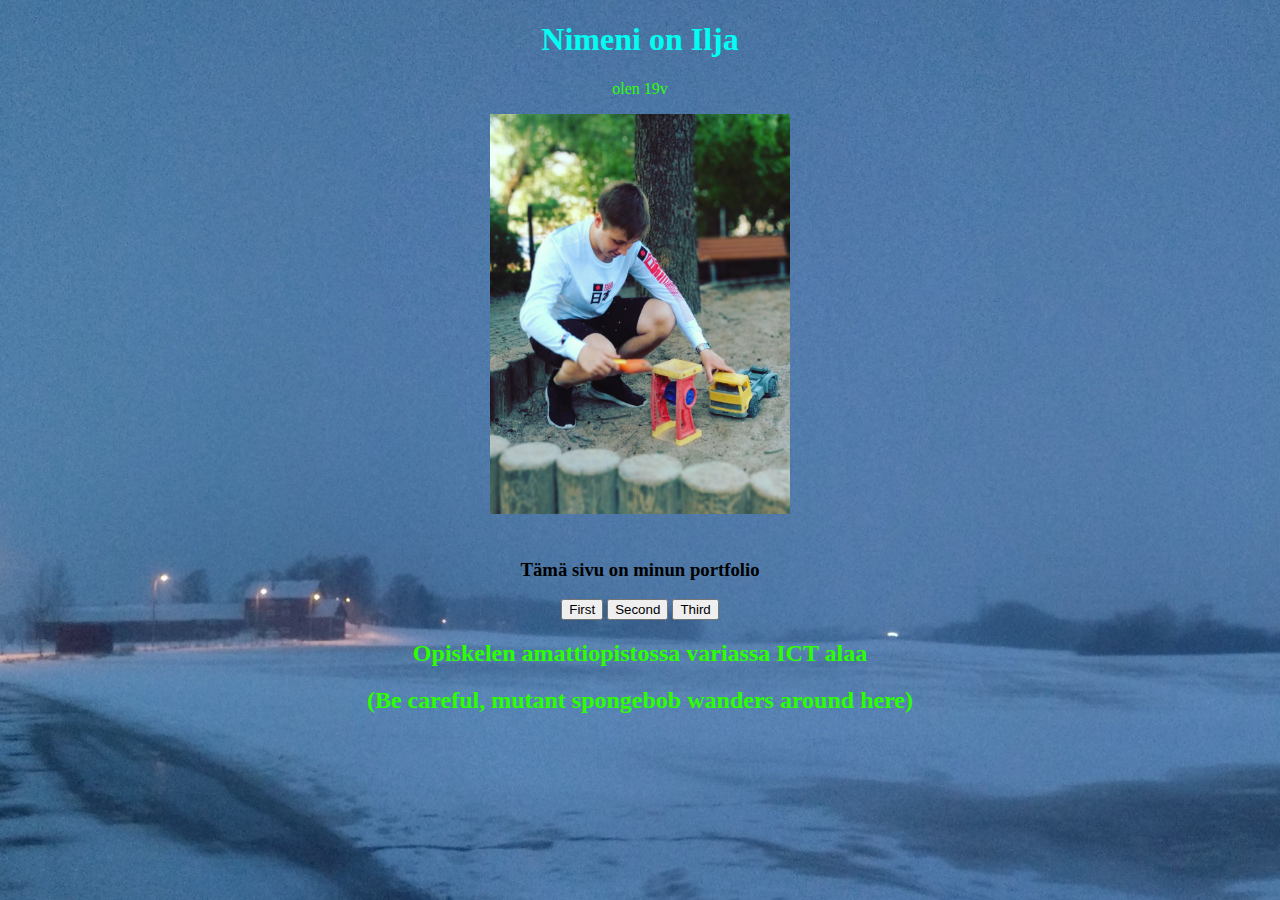
<file: portfolio1/index.html>
<!DOCTYPE html>
<html>

<head>
    <link rel="stylesheet" href="styles.css">
    <title>Iljan sivu</title>
    
</head>

<body>
    <h1>Nimeni on Ilja</h1>
    <p>olen 19v</p>
    <div class="img-container">
        <img src="images/ilja.jpg" alt="ilja.jpg" style="width:300px;height:400px;">
    </div>
    <div style= "text-align: center;">
        <h3 class="w3-padding-64 w3-center"><b><br>Tämä sivu on minun portfolio</h3>
        <input type="button" onclick="location.href='aurinkopaneeli.html'" value="First">
        <input type="button" onclick="location.href='tokasivu.html'" value="Second">
        <input type="button" onclick="location.href='kolmassivu.html'" value="Third">
    </div>
    <h2>Opiskelen amattiopistossa variassa ICT alaa
        <h2>(Be careful, mutant spongebob wanders around here)</h2>
    </h2>


</body>

</html>
</file>
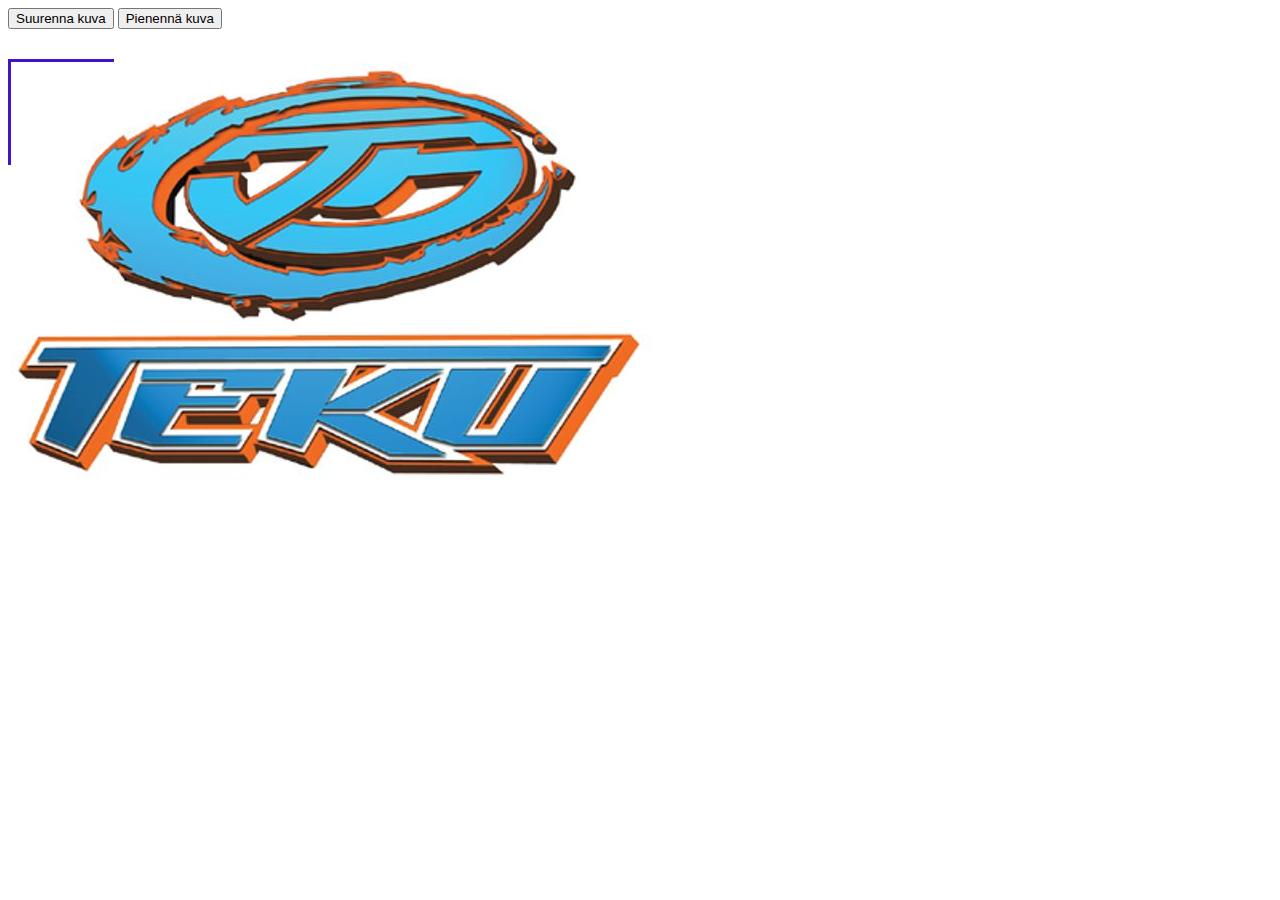
<file: index1.html>
<!DOCTYPE html>
<html lang="en">
<head>
<meta charset="UTF-8">
<title>Example of jQuery Queued Animation</title>
<script src="https://code.jquery.com/jquery-1.12.4.min.js"></script>
<style type="text/css">
    .box{
        width: 100px;
        height: 100px;
        background: #e02b2b;
        margin-top: 30px;
        border-style: solid;
        border-color: #4412ce;
    }


</style>
<script type="text/javascript">
$(document).ready(function(){
    $("button").click(function(){
        $(".box")
            .animate({width: "640px"})
            .animate({height: "422px"})
            .animate({marginLeft: "400px"})
            .animate({borderWidth: "20px"})
            .animate({opacity: 1.0});
    });
});
</script>
</head>
<body>
    <button style="" type="button">Suurenna kuva</button>
    <button type="button">Pienennä kuva</button>
    <div class="box"><img src="teku.jpg"></div>
</body>
</html>
</file>
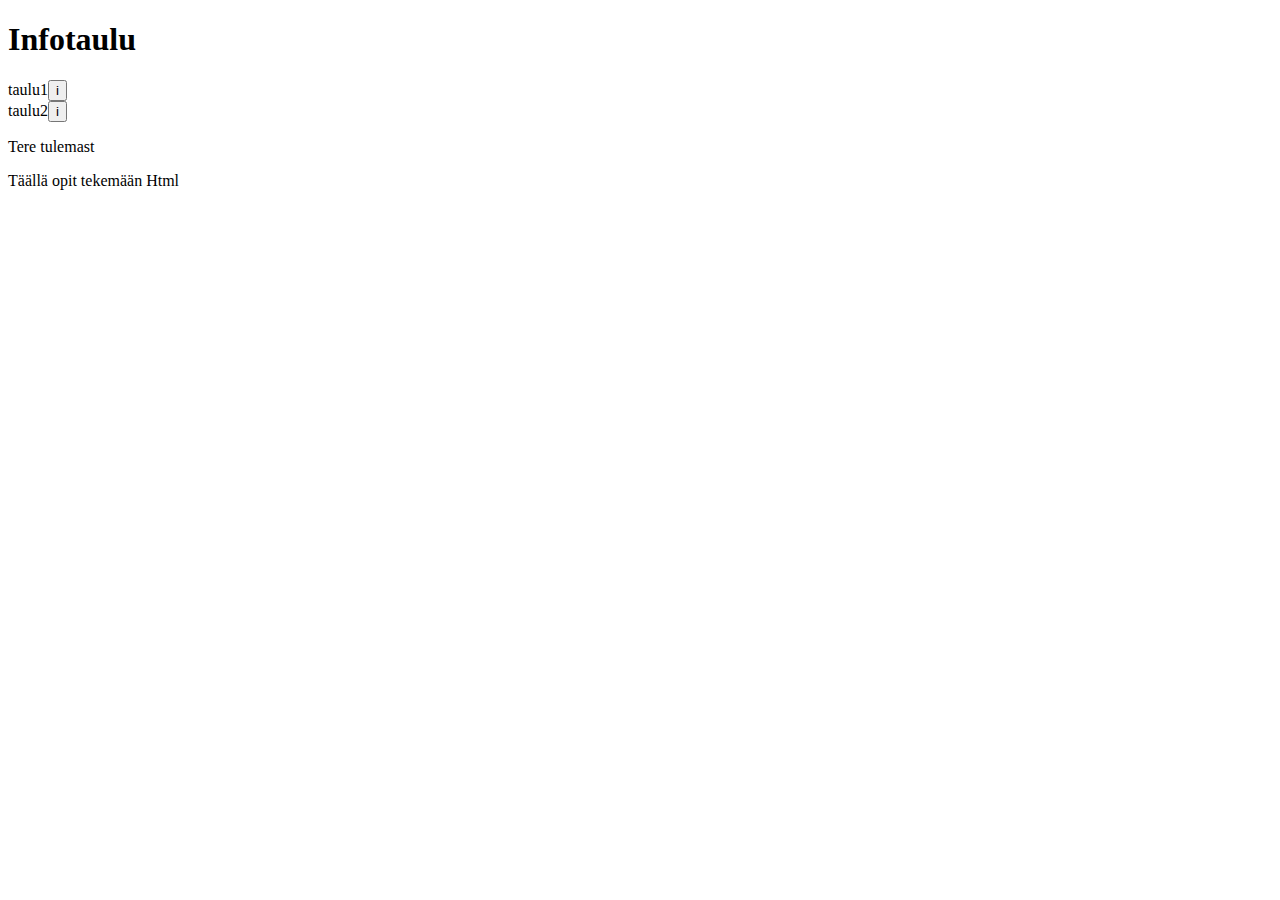
<file: infotaulu/index_ingo.html>
<!DOCTYPE html>
<html lang="en"> 
<head>
<link rel="stylesheet" href="styles3.css">
<meta charset="UTF-8">
<title>OJSATTN17A</title>
<script src="jquery.js"></script>
<script type="text/javascript">
    $(document).ready(function(){
     $(".box").hide();
     $(".box2").hide();
     $(".nappi").click(function(){
        $(".box").toggle('hidden');
    
     });
    $(".nappi2").click(function(){
        $(".box2").toggle('hidden');
     });
});    
</script>
</head>
<body>
    <h1>Infotaulu</h1>
    <div id="container">
        <div class="box3">taulu1</div>
        <button type="button" class="nappi">i</button>
    </div>
    <div class="box">• i: Sää<br>• 18.11.19 :+2<br>• 19.11.19 :+3<br>• 20.11.19 :+5<br>•  ggg<br>• 234<br>•  Achtung<br>• 111111<br>• 0101011010<br></div>
    <div id="container">
        <div class="box3">taulu2</div>
        <button type="button"class="nappi2">i</button>
    </div>
    <div class="box2">pizza 40%<br><br>ananas 60%</div>
    <p>Tere tulemast</p>
    
    <p>Täällä opit tekemään Html</p>
</body>
</html>
</file>
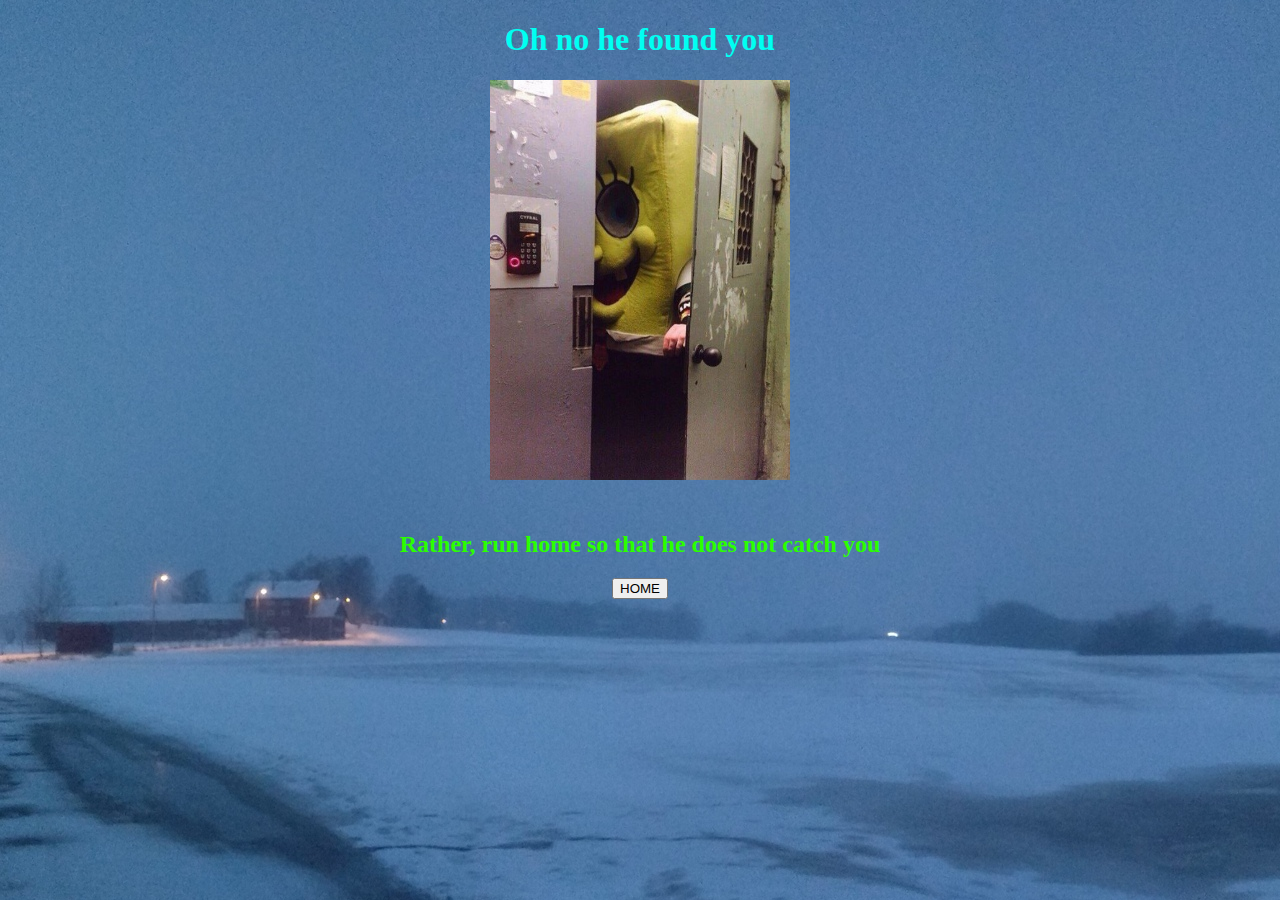
<file: portfolio1/kolmassivu.html>
<!DOCTYPE html>
<html>

<head>
    <link rel="stylesheet" href="styles.css">
    <title>Bob's den</title>
    
</head>

<body>
        <h1>Oh no he found you</h1>
        <div class="img-container">
            <img src="images/bob.jpg" alt="bob.jpg" style="width:300px;height:400px;">
        </div>
        <div style= "text-align: center;">
            <h2 class="w3-padding-64 w3-center"><b><br>Rather, run home so that he does not catch you</h2>
            <input type="button" onclick="location.href='index.html'" value="HOME">
            
        </body>
</file>
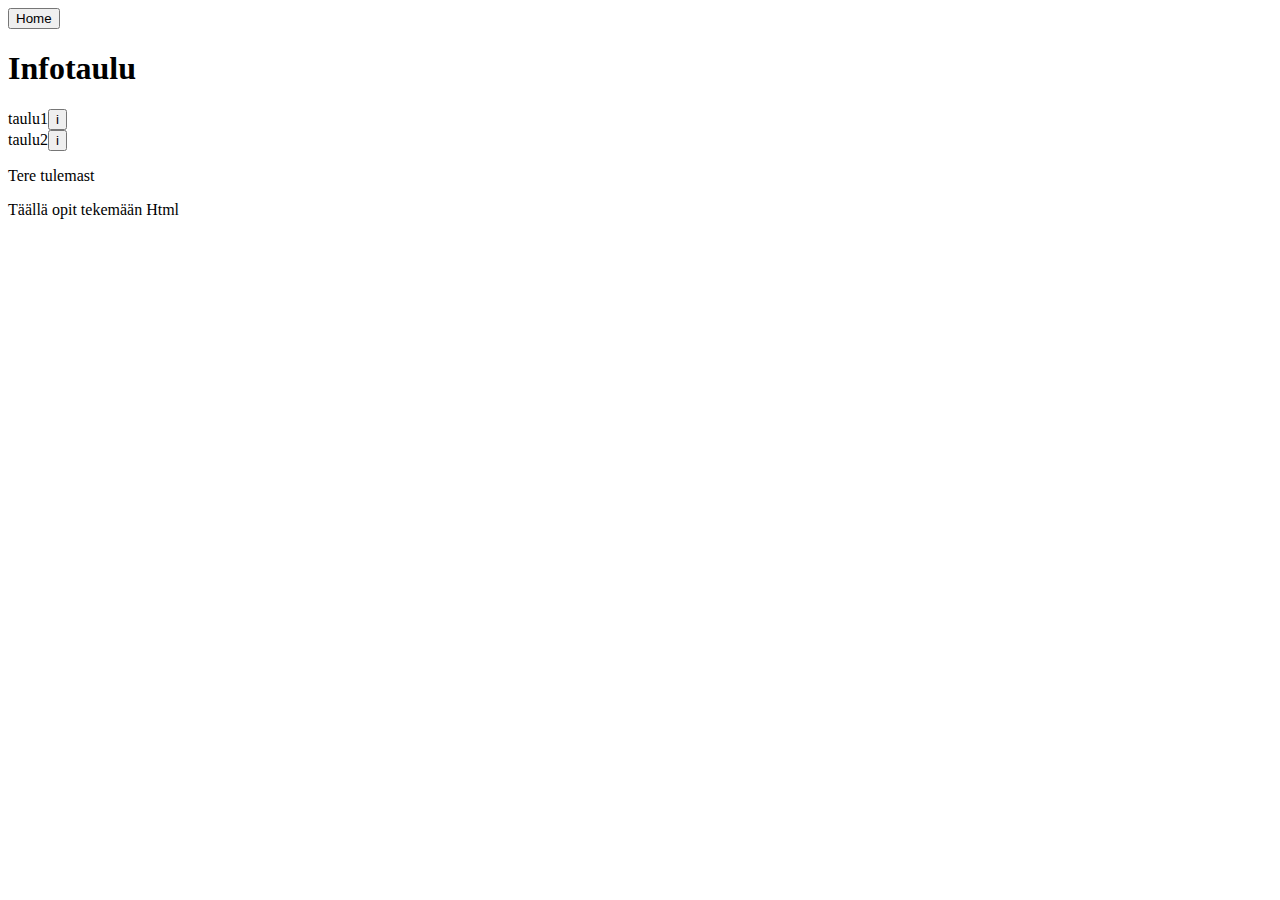
<file: portfolio1/tokasivu.html>
<!DOCTYPE html>
<html lang="en"> 
<head>
<link rel="stylesheet" href="styles3.css">
<meta charset="UTF-8">
<title>Iljan infotaulu</title>
<script src="jquery.js"></script>
<script type="text/javascript">
    $(document).ready(function(){
     $(".box").hide();
     $(".box2").hide();
     $(".nappi").click(function(){
        $(".box").toggle('hidden');
    
     });
    $(".nappi2").click(function(){
        $(".box2").toggle('hidden');
     });
});    
</script>
</head>
<body>
    <input type="button" onclick="location.href='index.html'" value="Home">
    <h1>Infotaulu</h1> 
    <div id="container">
        <div class="box3">taulu1</div>
        <button type="button" class="nappi">i</button>
    </div>
    <div class="box">• i: Sää<br>• 18.11.19 :+2<br>• 19.11.19 :+3<br>• 20.11.19 :+5<br>•  ggg<br>• 234<br>•  Achtung<br>• 111111<br>• 0101011010<br></div>
    <div id="container">
        <div class="box3">taulu2</div>
        <button type="button"class="nappi2">i</button>
    </div>
    <div class="box2">pizza 40%<br><br>ananas 60%</div>
    <p>Tere tulemast</p>
    
    <p>Täällä opit tekemään Html</p>
</body>
</html>
</file>
<file: portfolio1/styles.css>
body {
    background-image: url("images/taustakuva1.jpg");
  }
  h1 {
    text-align: center;
    color: rgb(0, 255, 242);
  }
  h2 {
    text-align: center;
    color:rgb(43, 255, 0);
  }
  p {
    text-align: center;
    color:rgb(46, 255, 5);
  }
  .img-container {
    text-align: center;
  }
  a {
    text-align: center;
  
  }
</file>
<file: infotaulu/styles3.css>
.box{
    width: 330px;
    height: 236px;
    background: #87a3ff;
    margin-top: 30px;
    position: relative;
}
.box2{

     width: 330px;
    height: 100px;
    background: #f78ff7;
    margin-top: 30px;
    position: relative;
}
.box3{
    width: 100px;
    height: auto;
    background: #ffffff;
    margin-top: 30px;
    position: relative;
}
#container {
    display: table;
    width: 100%;
}
#container > div {
    display: table-cell;
    width: 2%;
}
</file>
<file: portfolio1/styles3.css>
.box{
    width: 330px;
    height: 236px;
    background: #87a3ff;
    margin-top: 30px;
    position: relative;
}
.box2{

     width: 330px;
    height: 100px;
    background: #f78ff7;
    margin-top: 30px;
    position: relative;
}
.box3{
    width: 100px;
    height: auto;
    background: #ffffff;
    margin-top: 30px;
    position: relative;
}
#container {
    display: table;
    width: 100%;
}
#container > div {
    display: table-cell;
    width: 2%;
}
</file>
